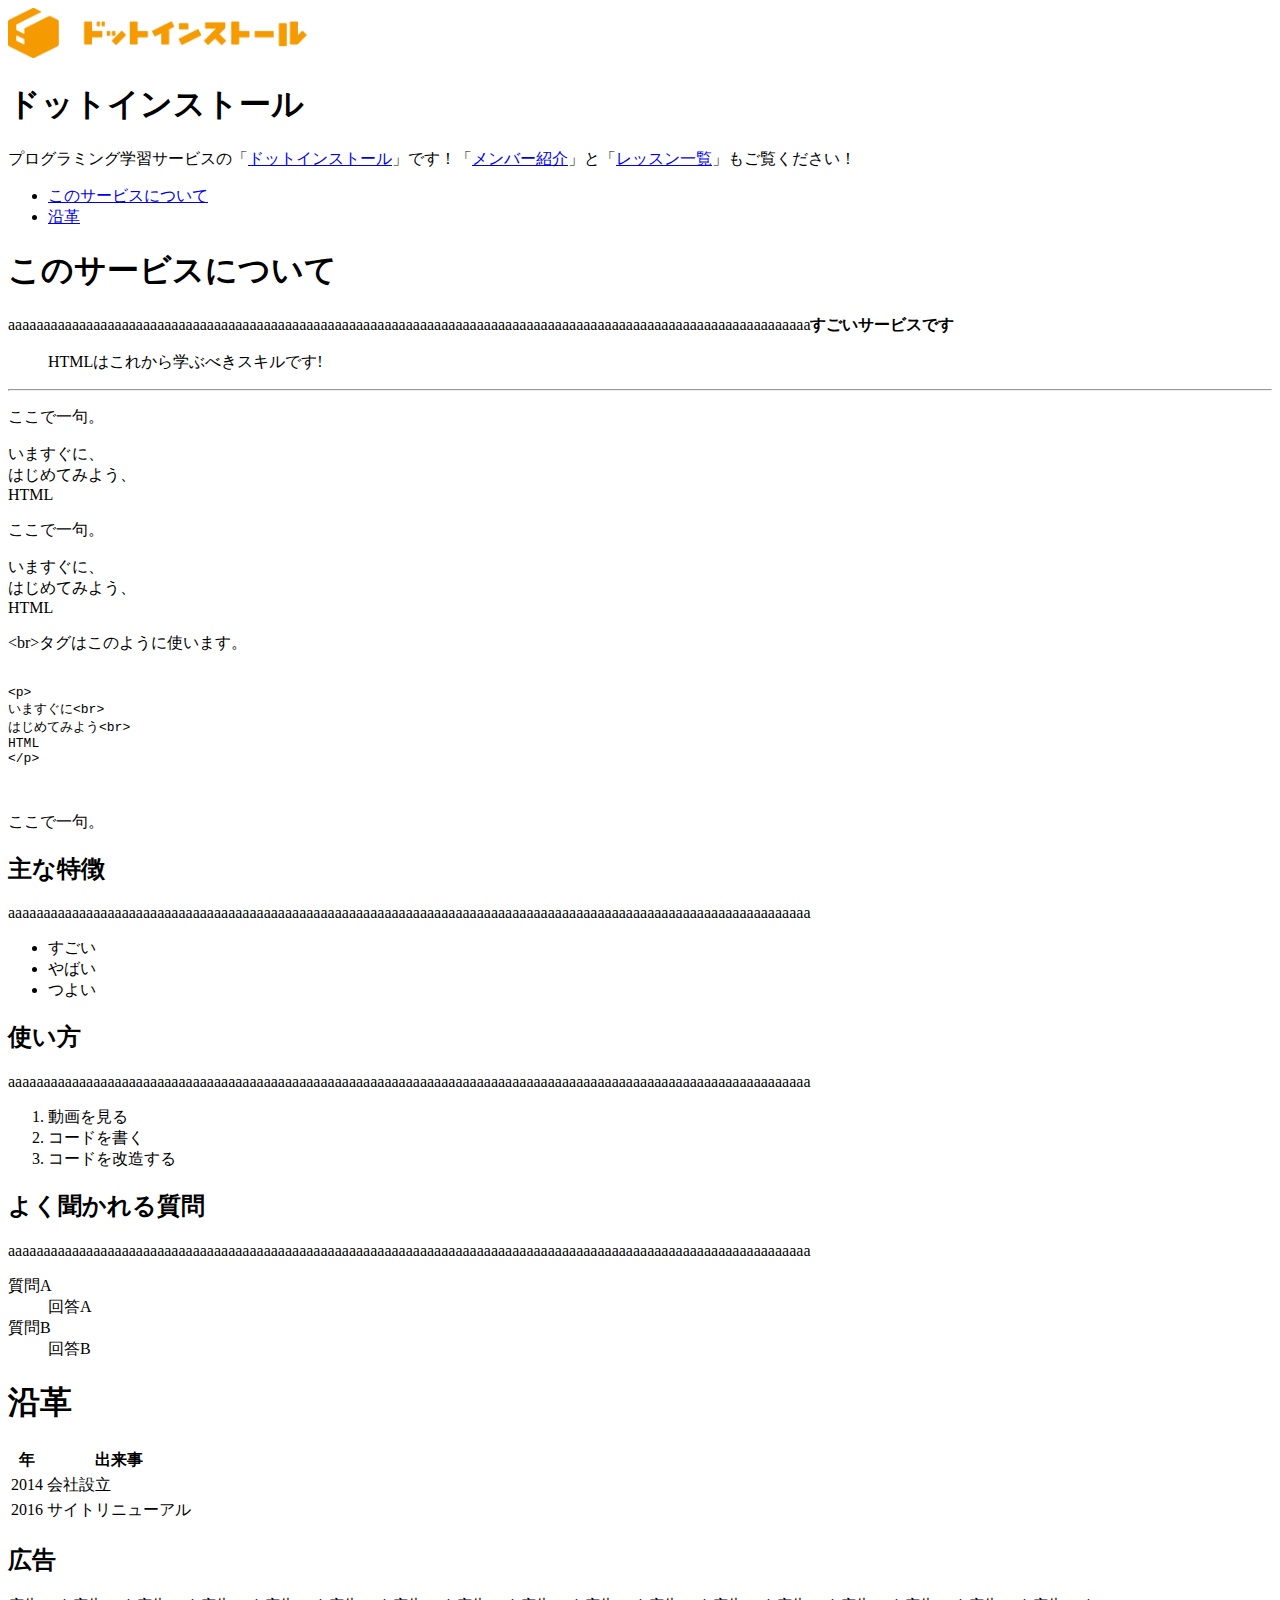
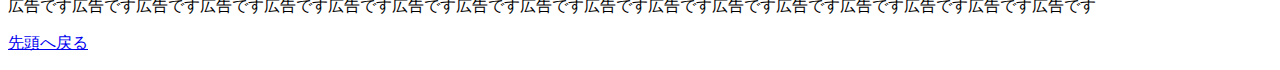
<file: index.html>
<!DOCTYPE html>
<html lang="ja">
<head>
  <meta charset="utf-8">
  <title>ドットインストール</title>
  <meta name="description" content="プログラミング学習サービスのドットインストールです">
  <link rel="icon" href="favicon.ico">

</head>
<body>
  <header>
    <img src="img/logo.png" width="300" hieght="50" alt="ドットインストールのロゴです">
  </header>
  <main>

    
    <!-- memo -->
    <h1>ドットインストール</h1>
    <p>プログラミング学習サービスの「<a href="https://dotinstall.com" target="_blank">ドットインストール</a>」です！「<a href="members.html">メンバー紹介</a>」と「<a href="lessons/index.html">レッスン一覧</a>」もご覧ください！</p>
    
  <nav>
  <ul>
    <li><a href="#about">このサービスについて</a></li>
    <li><a href="#history">沿革</a></li>
  </ul>
  </nav>

  <section>
    <h1 id="about">このサービスについて</h1>
  <p2>aaaaaaaaaaaaaaaaaaaaaaaaaaaaaaaaaaaaaaaaaaaaaaaaaaaaaaaaaaaaaaaaaaaaaaaaaaaaaaaaaaaaaaaaaaaaaaaaaaaaaaaaaaaaaaaaa<strong>すごいサービスです</strong></p2>

  <blockquote cite="https://dotinstall.com">
     <p>HTMLはこれから学ぶべきスキルです!</p>
  </blockquote>

  <hr>
 
  <p>ここで一句。</p>
  <p>
    いますぐに、<br>
    はじめてみよう、<br>
    HTML

    
  <p>ここで一句。</p>
  <p>
    いますぐに、<br>
    はじめてみよう、<br>
    HTML
  </p>

  <p>&lt;br&gt;タグはこのように使います。</p>
  <pre>
    <code>
&lt;p&gt;
いますぐに&lt;br&gt;
はじめてみよう&lt;br&gt;
HTML
&lt;/p&gt;
  </code>
  </pre>
  <p>ここで一句。</p>

  <h2>主な特徴</h2>
   <p2>aaaaaaaaaaaaaaaaaaaaaaaaaaaaaaaaaaaaaaaaaaaaaaaaaaaaaaaaaaaaaaaaaaaaaaaaaaaaaaaaaaaaaaaaaaaaaaaaaaaaaaaaaaaaaaaaa</p2>
   <ul>
     <li>すごい</li>
     <li>やばい</li>
     <li>つよい</li>
   </ul>
   

  <h2>使い方</h2>
   <p2>aaaaaaaaaaaaaaaaaaaaaaaaaaaaaaaaaaaaaaaaaaaaaaaaaaaaaaaaaaaaaaaaaaaaaaaaaaaaaaaaaaaaaaaaaaaaaaaaaaaaaaaaaaaaaaaaa</p2>
   <ol>
     <li>動画を見る</li>
     <li>コードを書く</li>
     <li>コードを改造する</li>
  </ol>

   <h2>よく聞かれる質問</h2>
   <p2>aaaaaaaaaaaaaaaaaaaaaaaaaaaaaaaaaaaaaaaaaaaaaaaaaaaaaaaaaaaaaaaaaaaaaaaaaaaaaaaaaaaaaaaaaaaaaaaaaaaaaaaaaaaaaaaaa</p2>
   <dl>
     <dt>質問A</dt>
     <dd>回答A</dd>
     <dt>質問B</dt>
     <dd>回答B</dd>
    </dl>
  </section>
  
    <section>
      <h1 id="history">沿革</h1>
   <table>
     <thred>
       <tr>
         <th>年</th>
         <th>出来事</th>
       </tr>

      </thred>
      <tbody>
        <tr>
          <td>2014</td>
         <td>会社設立</td>
       </tr>
       <tr>
         <td>2016</td>
         <td>サイトリニューアル</td>
       </tr>

     </tbody>
    </table>  
    </section>
    
    <aside>
    </main>
      <h2>広告</h2>
   <p>広告です広告です広告です広告です広告です広告です広告です広告です広告です広告です広告です広告です広告です広告です広告です広告です広告です</p>
   </aside>
   
   <footer>
<p><a href="#top">先頭へ戻る</a></p>
   </footer>
</body>


</html>
</file>
